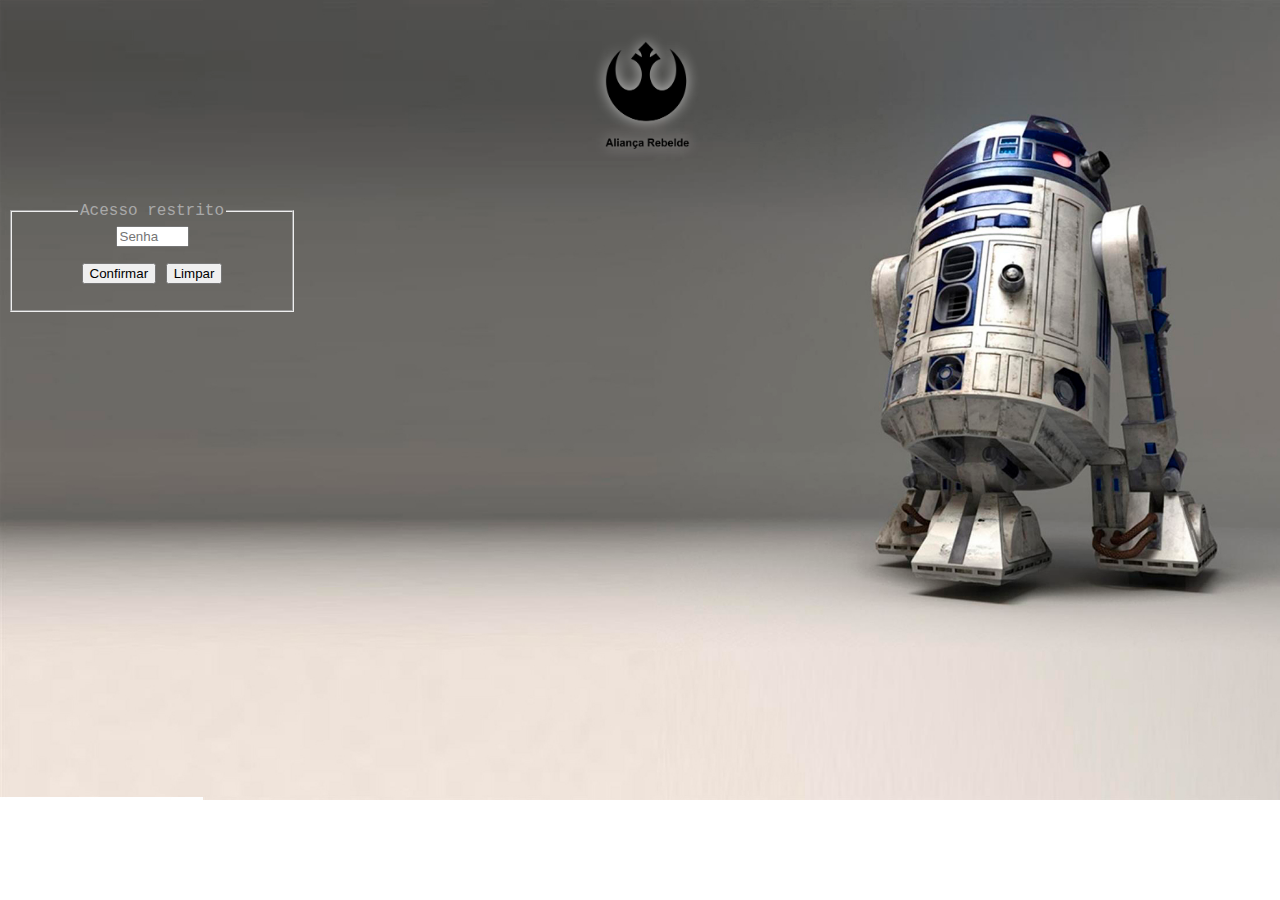
<file: index.html.html>
<!DOCTYPE html>
<html>
<head>
	<title>Aliança Rebelde</title>
	<meta charset="utf-8">
	<meta name="viewport" content="width=device.width,user-scalable=no">
	<link rel="stylesheet" href="css/estilos.css">
</head>
<body>
	<header>
		<img src="img/8.png" alt="Aliança Rebelde" width="150px" height="150px">
	</header>
	<article>
		<form class="pure-form">
    		<fieldset>
        			<legend> Acesso restrito </legend>
       			 	<input type="password" name="senha" size="6" maxlength="6" pattern="[0-9A-z]" title="Acesso inválido" autofocus="on"  placeholder="Senha" id="password" required>
       			 	<p>
       			 	<button type="submit" class="pure-button pure-button-primary">Confirmar</button>
       			 	<input type="reset" name="limpar" value="Limpar">
        			</p>
    		</fieldset>
		</form>
	</article>
<script>
var password = document.getElementById("password");

function senha(){
  if(password.value != 123) {
    window.location.href = "https://www.youtube.com/watch?v=4F4qzPbcFiA"
  } else {
    alert(Acesso negado);
  }
}
password.onchange = senha;
</script>
</body>
</html>
</file>
<file: css/estilos.css>
body {
	background-image: url(../img/2.jpg);
	background-repeat: no-repeat;
	height: : 100%;
	width: 100%;
	font-size: 16px;
	-webkit-background-size: cover;
	-moz-background-size: cover;
	-o-background-size: cover;
	background-size: cover;
	display: table;
	position:relative;
}

fieldset {
	max-width: 20%;
	max-height: 20%;
	font-family: courier new;
	color: #A9A9A9;
	text-align: center;
}

header {
	padding: 20px;
	color: antiquewhite;
	text-align: center;
}

input {
	outline:none;
}
</file>
